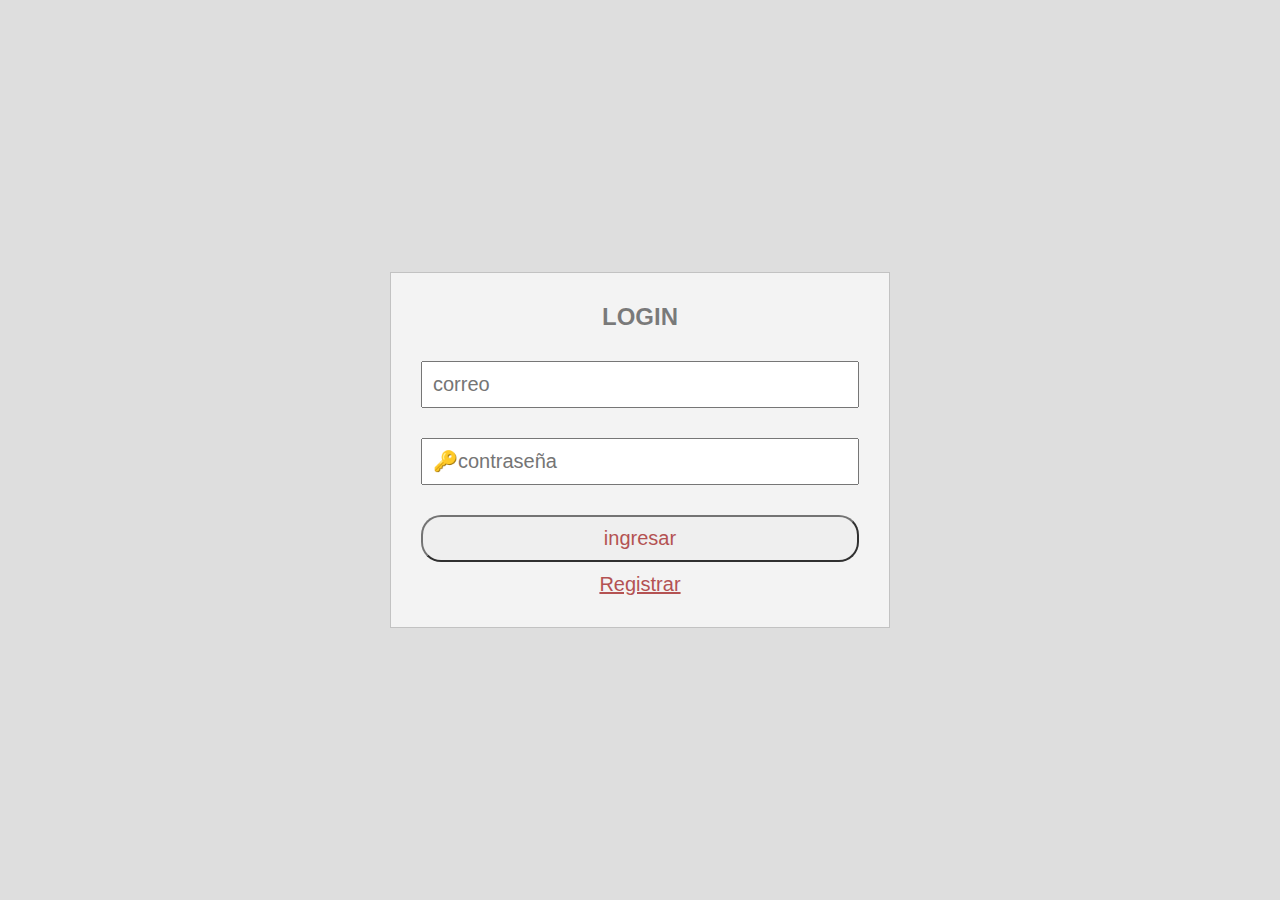
<file: index.html>
<!DOCTYPE html>

<html lang="es">
    <head>
        <title>login</title>
        <meta charset="UTF-8">
        <meta name="viewport" content="width=device-width,usar-scalale=1">
        <link rel="stylesheet" href="estilo.css">
    </head>
    <body>
            <div class="contenedor">        
                   <form method="post" action="validar.php" >
                    <h2>LOGIN</h2>

                    <input type="email" placeholder="correo" name="correo" required autocomplete="off">

                    <input type="password" placeholder="&#128273;contraseña" name="clave"  required>
                   <input type="submit" value="ingresar" name="consultar">
                            <a href="registrar.html">Registrar</a>
                            </form>
                </div>
    </body>    
    
</html>
</file>
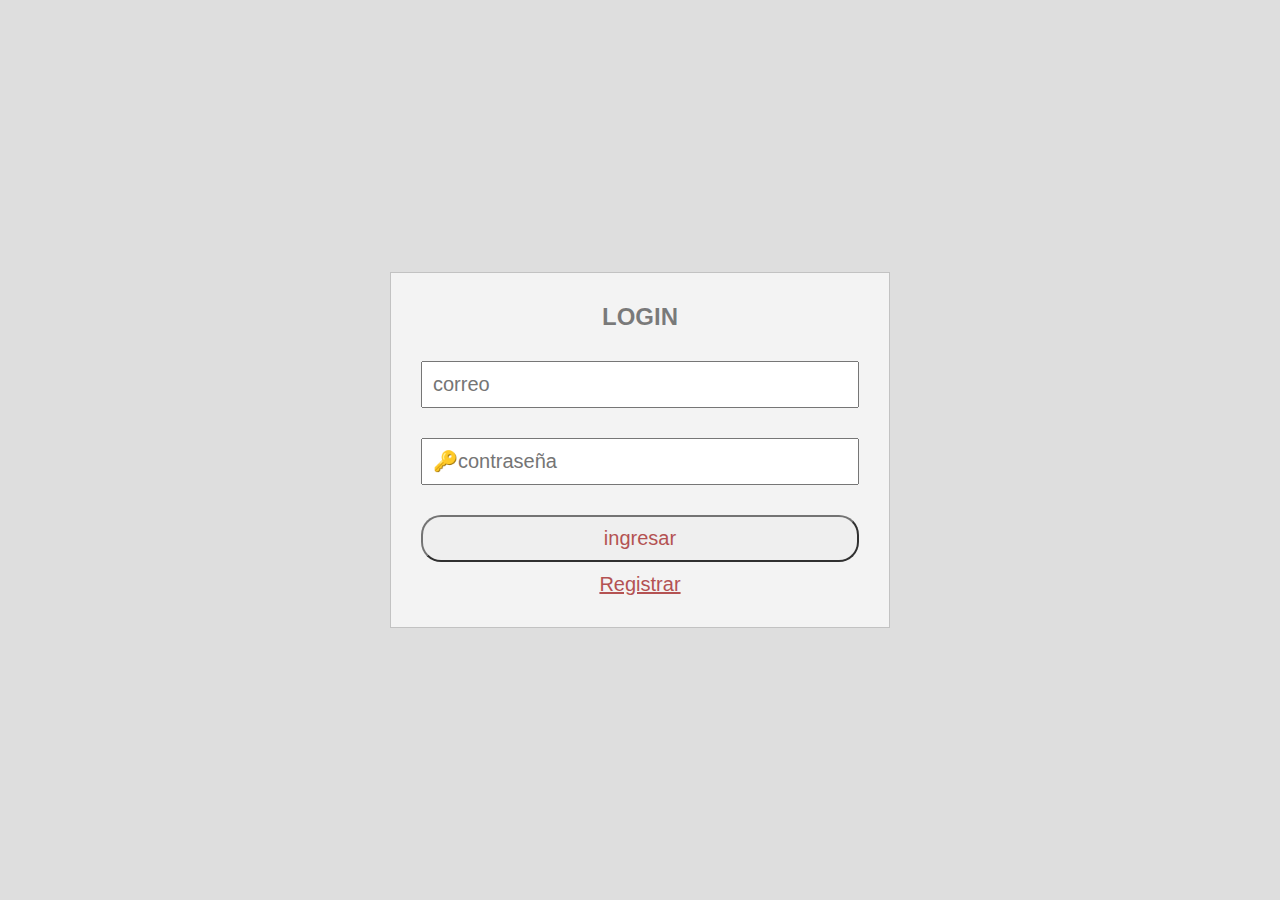
<file: login.html>
<!DOCTYPE html>

<html lang="es">
    <head>
        <title>login</title>
        <meta charset="UTF-8">
        <meta name="viewport" content="width=device-width,usar-scalale=1">
        <link rel="stylesheet" href="estilo.css">
    </head>
    <body>
            <div class="contenedor">        
                   <form method="post" action="validar.php" >
                    <h2>LOGIN</h2>

                    <input type="email" placeholder="correo" name="correo" required>

                    <input type="password" placeholder="&#128273;contraseña" name="clave"  required>
                   <input type="submit" value="ingresar" name="consultar">
                            <a href="registrar.html">Registrar</a>
                            </form>
                </div>
    </body>    
    
</html>
</file>
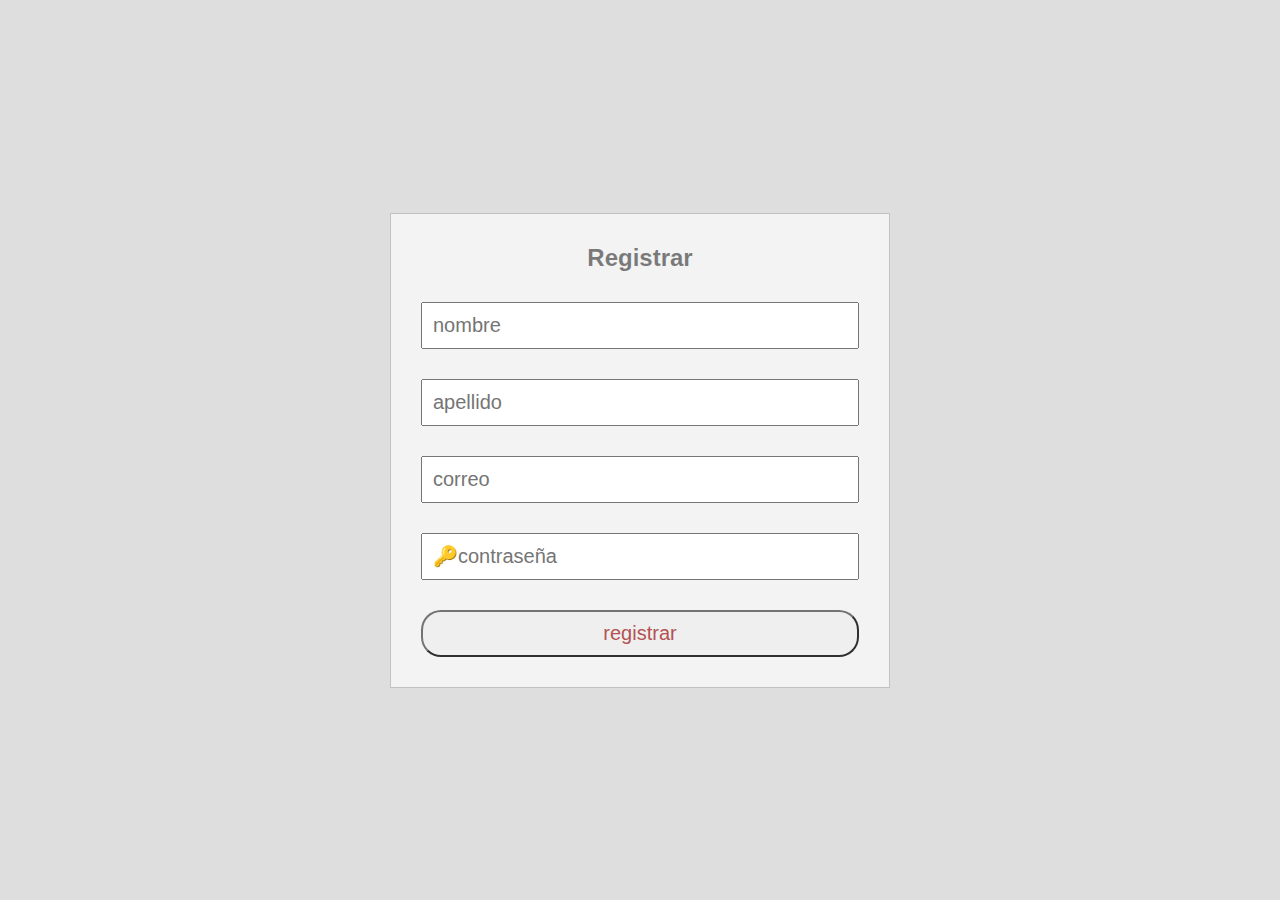
<file: registrar.html>
<!DOCTYPE html>

<html lang="es">
    <head>
        <title>login</title>
        <meta charset="UTF-8">
        <meta name="viewport" content="width=device-width,usar-scalale=1">
        <link rel="stylesheet" href="estilo.css">
    </head>
    <body>
            <div class="contenedor">        
                   <h2>Registrar</h2>
                <form method="post" action="ingresar.php" >
                    <input type="text" placeholder="nombre" name="nom" required>

                    <input type="text" placeholder="apellido" name="ape"  required>
                    <input type="email" placeholder="correo" name="cor" required>

                    <input type="password" placeholder="&#128273;contraseña" name="pas"  required>


                   <input type="submit" value="registrar" name="registrar">

                </form>
            </div>
    </body>    
    
</html>
</file>
<file: estilo.css>
*{
    margin: 0;
    padding: 0;
    font-family: sans-serif;
    box-sizing: border-box;
    
}
body{
    background: #DEDEDE;
    display: flex;
    min-height: 100vh;
    
}
.contenedor {
    margin: auto;
    width: 50%;
    max-width: 500px;
    background: #F3F3F3;
    padding: 30px;
    border: 1px solid rgba(0,0,0,0.2)
    
}
h2{
    text-align: center;
    margin-bottom: 20px;
    color: rgba(0,0,0,0.5)
}
input{
    display: block;
    padding: 10px;
    width: 100%;
    margin: 30px 0;
    font-size: 20px;
}

/*se dan los estiloss para el boton ingresar*/
input[type="submit"]{
    background: linear-gradient(#FFDA63,#FFB940)
        border:0;
        color: brown;
    opacity: 0.8;
    cursor: pointer;
    border-radius: 20px;
    margin-bottom:0;
}
/*se define opacidad al mismo boton a la hora de poner el puntero sobre el*/
input[type="submit"]:hover {
    opacity: 4;
    
}
input[type="submit"]:active {
   
    transform: scale(0.95);
}
a {
    display: block;
    padding: 1px;
    width: 100%;
    margin: 10px 0;
    font-size: 20px;
    text-align-last: center;
}


a {
    background: linear-gradient(#FFDA63,#FFB940)
        border:0;
        color: brown;
    opacity: 0.8;
    cursor: pointer;
    border-radius: 20px;
    margin-bottom:0;
}

a:hover {
    opacity: 4;
    
}
a:active {
   
    transform: scale(0.95);
}
/*se corrigen los tamaños del form para cuando se reduzca la ventana*/
@media(max-width:768px){
    form{
        width: 75;
    }
    
}
@media(max-width:480px){
    form{
        width: 95%;
    }
    
}
</file>
